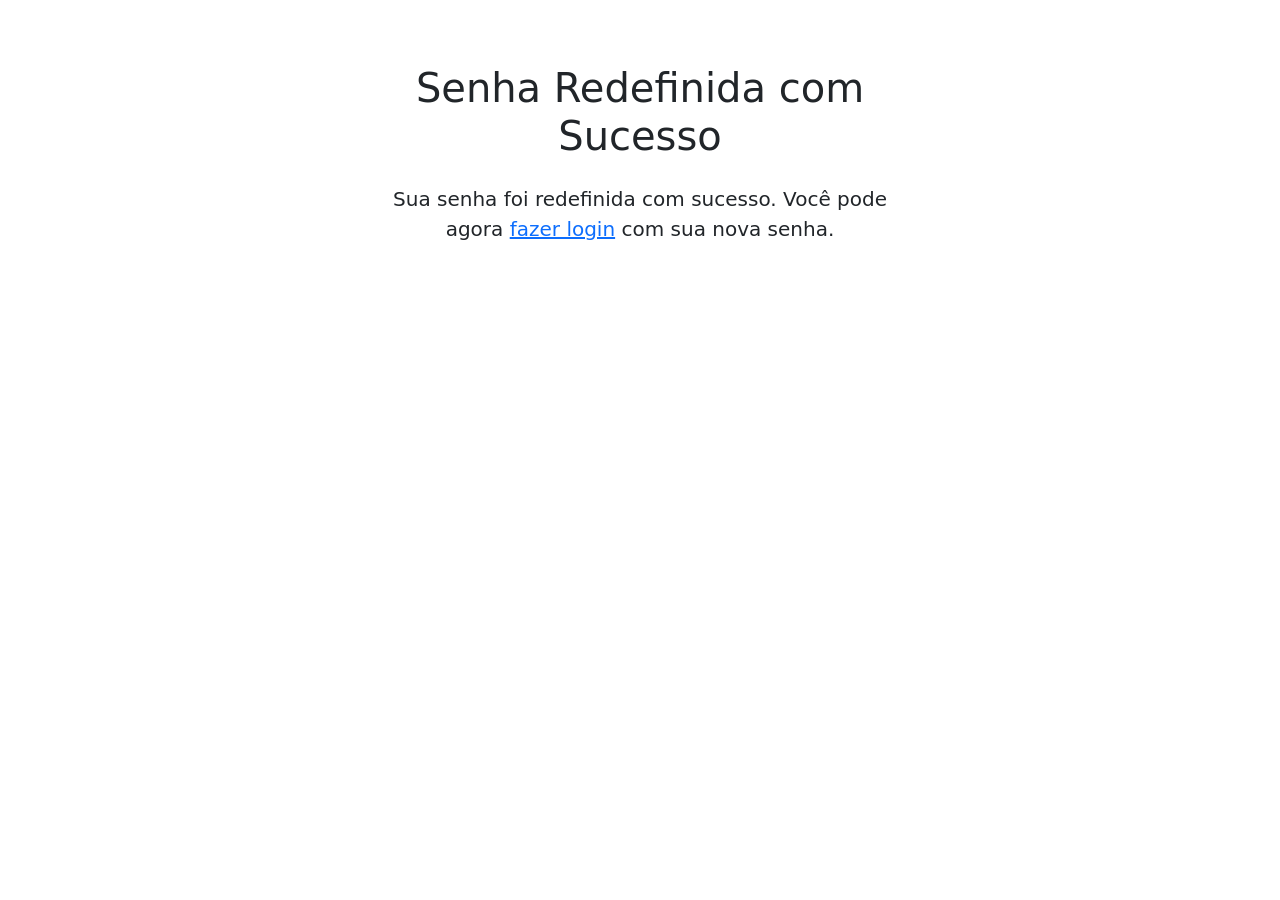
<file: anime/templates/password/done.html>
<!DOCTYPE html>
<html lang="en">
<head>
    <meta charset="UTF-8">
    <meta name="viewport" content="width=device-width, initial-scale=1.0">
    <title>Password Reset Done</title>
    <!-- Bootstrap CSS -->
    <link href="https://cdn.jsdelivr.net/npm/bootstrap@5.3.0-alpha1/dist/css/bootstrap.min.css" rel="stylesheet">
    <style>
        body {
            padding: 4rem;
            text-align: center;
        }
    </style>
</head>
<body>
    <div class="container">
        <div class="row">
            <div class="col-lg-6 offset-lg-3">
                <h1 class="mb-4">Senha Redefinida com Sucesso</h1>
                <p class="lead">Sua senha foi redefinida com sucesso. Você pode agora <a href="{% url 'login' %}">fazer login</a> com sua nova senha.</p>
            </div>
        </div>
    </div>

    <!-- Bootstrap JS (opcional, caso você precise de funcionalidades JavaScript do Bootstrap) -->
    <script src="https://cdn.jsdelivr.net/npm/bootstrap@5.3.0-alpha1/dist/js/bootstrap.bundle.min.js"></script>
</body>
</html>
</file>
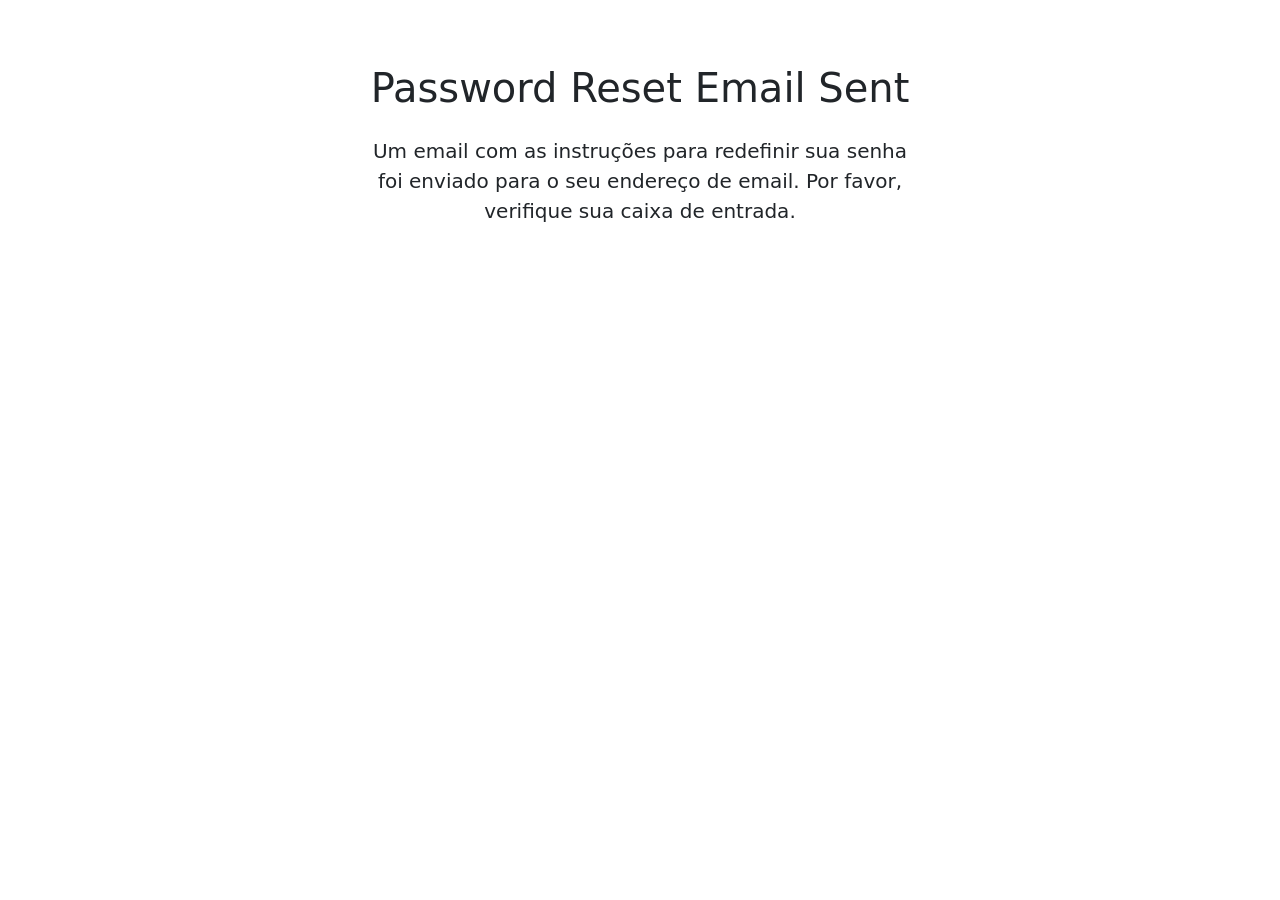
<file: anime/templates/password/sent.html>
<!DOCTYPE html>
<html lang="en">
<head>
    <meta charset="UTF-8">
    <meta name="viewport" content="width=device-width, initial-scale=1.0">
    <title>Password Reset Email Sent</title>
    <!-- Bootstrap CSS -->
    <link href="https://cdn.jsdelivr.net/npm/bootstrap@5.3.0-alpha1/dist/css/bootstrap.min.css" rel="stylesheet">
    <style>
        body {
            padding: 4rem;
            text-align: center;
        }
    </style>
</head>
<body>
    <div class="container">
        <div class="row">
            <div class="col-lg-6 offset-lg-3">
                <h1 class="mb-4">Password Reset Email Sent</h1>
                <p class="lead">Um email com as instruções para redefinir sua senha foi enviado para o seu endereço de email. Por favor, verifique sua caixa de entrada.</p>
            </div>
        </div>
    </div>

    <!-- Bootstrap JS (opcional, caso você precise de funcionalidades JavaScript do Bootstrap) -->
    <script src="https://cdn.jsdelivr.net/npm/bootstrap@5.3.0-alpha1/dist/js/bootstrap.bundle.min.js"></script>
</body>
</html>
</file>
